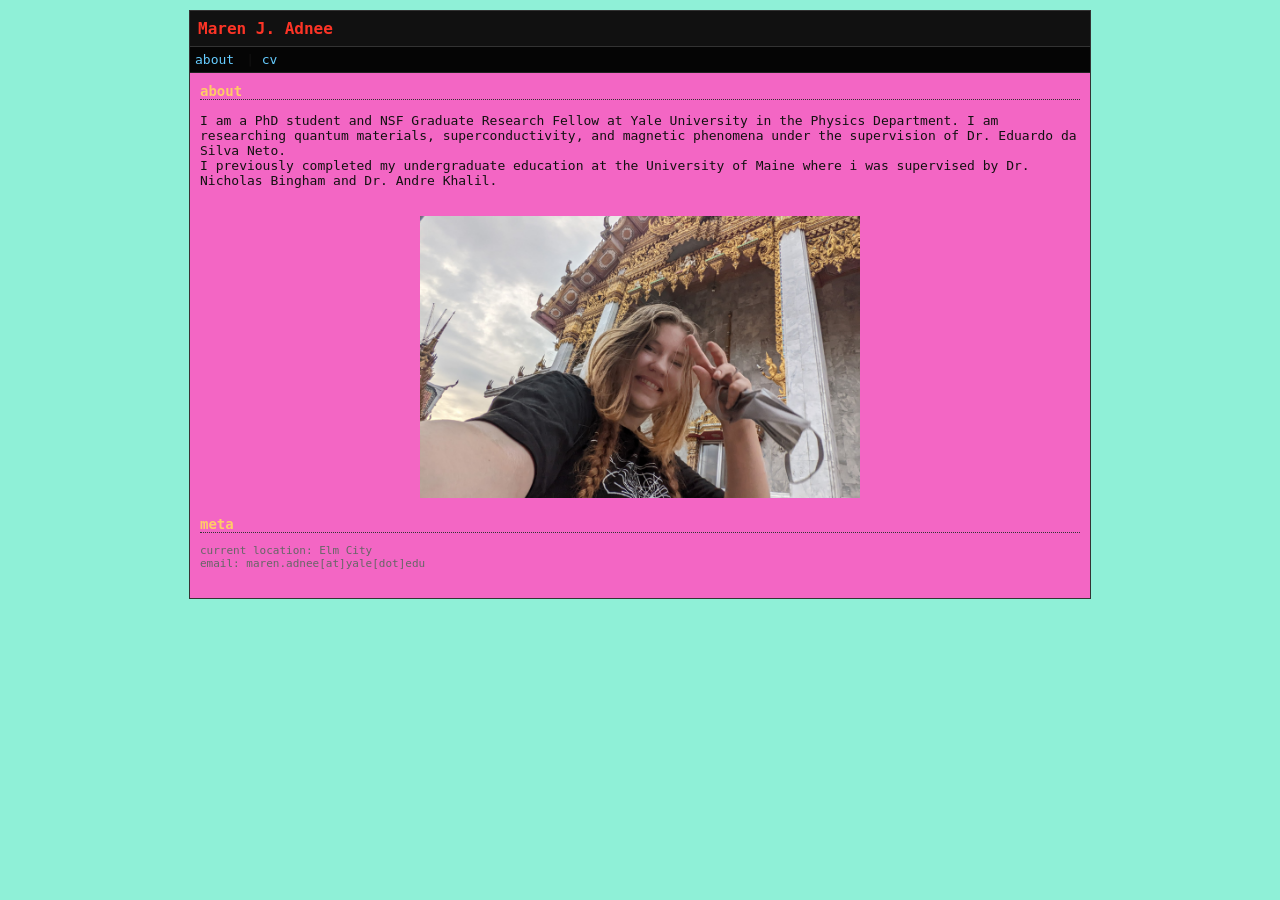
<file: index.html>
<!DOCTYPE html>
<html>
<head>
  <title>M.J. Adnee</title>
  <meta http-equiv="Content-Type" content="text/html; charset=iso-8859-1">
  <meta name="viewport" content="width=1024">
  <link rel="stylesheet" href="style.css">
</head>

<body>
  <div id="container">

    <div id="header">
      <h1>Maren J. Adnee</h1>
    </div>

    <div id="nav">
      <a href="index.html">about</a>|
      <a href="cv.pdf">cv</a>
    </div>

    <div id="content">
      <div id="main">

        <div class="section">
          <h2>about</h2>
          <p>
            I am a PhD student and NSF Graduate Research Fellow at Yale University in the Physics Department.
            I am researching quantum materials, superconductivity, and 
            magnetic phenomena under the supervision of
            Dr. Eduardo da Silva Neto. <br> 
            
            I previously completed my undergraduate education at
            the University of Maine where i was supervised by Dr. Nicholas Bingham and Dr. Andre Khalil.<br><br>
          </p>
          <img src="headshot.png" style="display: block; margin: auto; width: 50%;">
        </div>

        <div class="section">
          <h2>meta</h2>
          <p class="meta">
            current location: Elm City <br>
            email: maren.adnee[at]yale[dot]edu<br>
          </p>
        </div>

      </div>
    </div>

  </div>
</body>
</html>
</file>
<file: style.css>
body {
  background: #8ff0d7;
  color: #121111;
  font-family: monospace;
  font-size: 13px;
  margin: 0;
}

a {
  color: #66ccff;
  text-decoration: none;
}

a:hover {
  text-decoration: underline;
}

#container {
  width: 900px;
  margin: 10px auto;
  background: #f366c4;
  border: 1px solid #333;
}

#header {
  padding: 8px;
  background: #111;
  border-bottom: 1px solid #333;
}

#header h1 {
  margin: 0;
  font-size: 16px;
  color: #fc3426;
}

#nav {
  padding: 5px;
  background: #050505;
  border-bottom: 1px solid #222;
}

#nav a {
  margin-right: 12px;
}

#content {
  display: table;
  width: 100%;
}

#main {
  display: table-cell;
  padding: 10px;
  vertical-align: top;
}

.section {
  margin-bottom: 18px;
}

.section h2 {
  font-size: 14px;
  color: #ffcc66;
  border-bottom: 1px dotted #333;
  margin: 0 0 6px 0;
}

.meta {
  font-size: 11px;
  color: #666;
}
</file>
